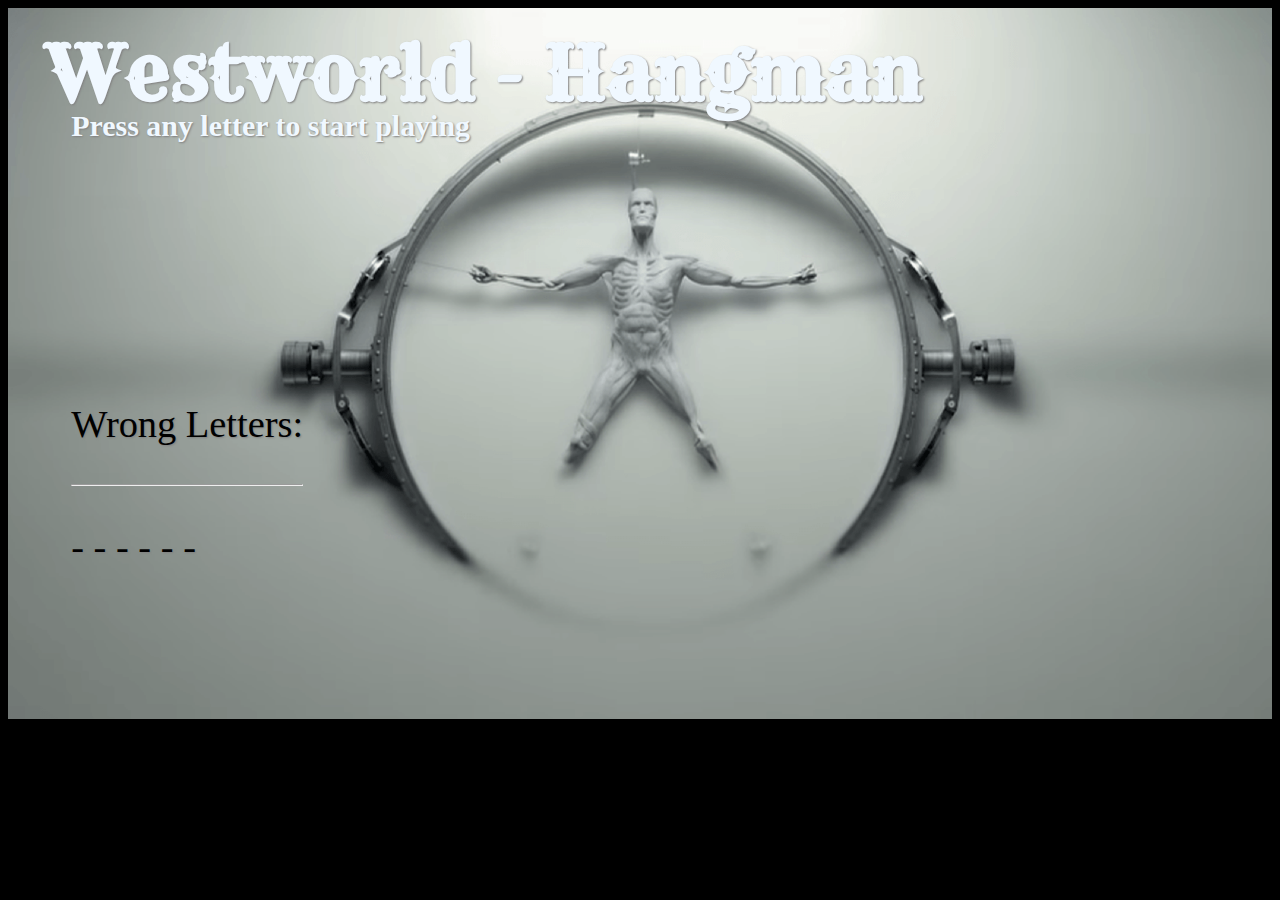
<file: index.html>
<!DOCTYPE html>
<html>
<head>
    <meta charset="utf-8" />
    <meta http-equiv="X-UA-Compatible" content="IE=edge">
    <title>Page Title</title>
    <meta name="viewport" content="width=device-width, initial-scale=1">

    <!-- CDN's -->
    <script src="https://code.jquery.com/jquery-3.3.1.slim.min.js" integrity="sha384-q8i/X+965DzO0rT7abK41JStQIAqVgRVzpbzo5smXKp4YfRvH+8abtTE1Pi6jizo" crossorigin="anonymous"></script>
    <script src="https://cdnjs.cloudflare.com/ajax/libs/popper.js/1.14.3/umd/popper.min.js" integrity="sha384-ZMP7rVo3mIykV+2+9J3UJ46jBk0WLaUAdn689aCwoqbBJiSnjAK/l8WvCWPIPm49" crossorigin="anonymous"></script>
    <script src="https://stackpath.bootstrapcdn.com/bootstrap/4.1.3/js/bootstrap.min.js" integrity="sha384-ChfqqxuZUCnJSK3+MXmPNIyE6ZbWh2IMqE241rYiqJxyMiZ6OW/JmZQ5stwEULTy" crossorigin="anonymous"></script>
    <link href="https://fonts.googleapis.com/css?family=Cabin+Sketch|Ewert|Rye" rel="stylesheet">

    <!-- My code -->
    <link rel="stylesheet" type="text/css" media="screen" href="assets/main.css" />
    <script src="assets/main.js"></script>
</head>
<body>
    <div class="wrap">
            <div class="row">
                    <div class="col-12 topphoto">
                        <div class="wimage">
                            <img class="wimage" alt="westworld logo" src="assets/images/0.png" >
                            
                            <div class="wtext">
                                <h3>Westworld - Hangman</h3>
                            </div>
                            <div class="wplay">
                                <h3>Press any letter to start playing</h3>
                            </div>
                            <div class="wrong">
                                <p class="wrongLetters">Wrong Letters: </p>
                                <hr/>
                                <p class="guessField"></p>
                            </div>
                        </div>
                    </div>
                </div>

    </div>

    
</body>
</html>
</file>
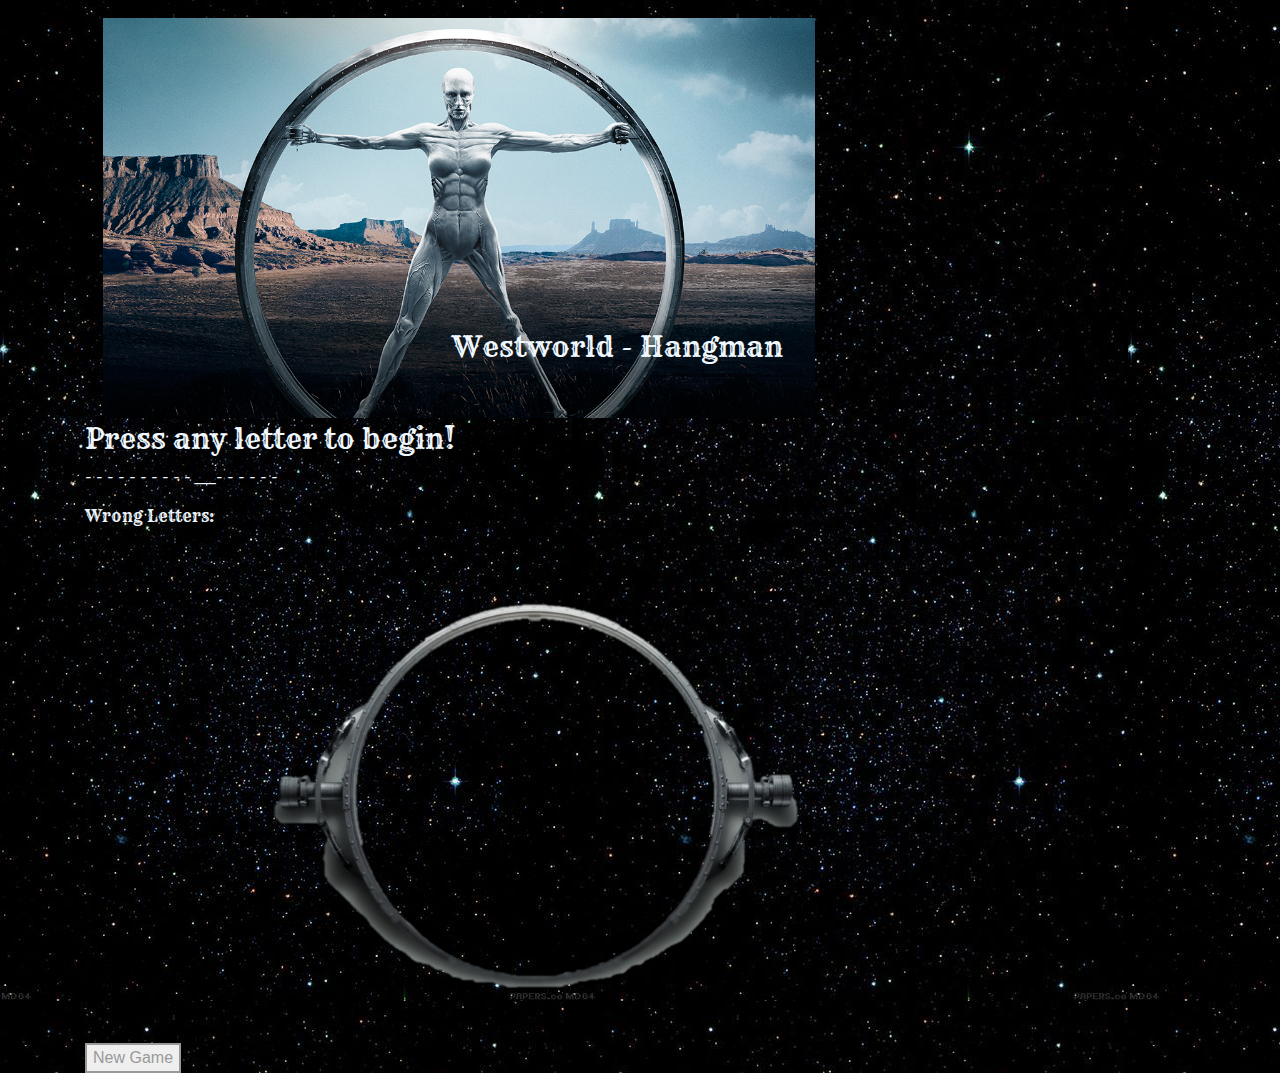
<file: westworld.html>
<!DOCTYPE html>
<html>
<head>
    <meta charset="utf-8" />
    <meta http-equiv="X-UA-Compatible" content="IE=edge">
    <title>Page Title</title>
    <meta name="viewport" content="width=device-width, initial-scale=1">
    
    <link rel="stylesheet" href="https://maxcdn.bootstrapcdn.com/bootstrap/4.0.0/css/bootstrap.min.css" integrity="sha384-Gn5384xqQ1aoWXA+058RXPxPg6fy4IWvTNh0E263XmFcJlSAwiGgFAW/dAiS6JXm" crossorigin="anonymous">
    <link href="https://fonts.googleapis.com/css?family=Cabin+Sketch|Ewert|Rye" rel="stylesheet">
    <link rel="stylesheet" type="text/css" media="screen" href="main.css" />

    <script src="westworld.js"></script>
</head>
<body>
    
    <div class="container clearfix">
        <div class="row">
            <div class=" col-12 topphoto">
                <div class="wimage">
                    <img class="wimage" alt="westworld logo" src="images/westworld.jpg" >
                    <div class="wtext">
                        <h3>Westworld - Hangman</h3>
                    </div>
                </div>
            </div>
        </div>

        <div class="row game">
            <div class="col-12">
                <h3>Press any letter to begin! </h3>
            </div>
            <div class="col-12">
                <p id="guessField"></p>

                <form name="input">
                    
                    <p id="wrongLetters">Wrong Letters:</p>
                    <img class="hangman" src="images/error.png" id="hangman"><br />
                    <input name="refresh" type="button" value="New Game" onClick="location.reload()">
                    </form>
                </div>
            </div>
        
        </div>
    </div>

</body>
</html>
</file>
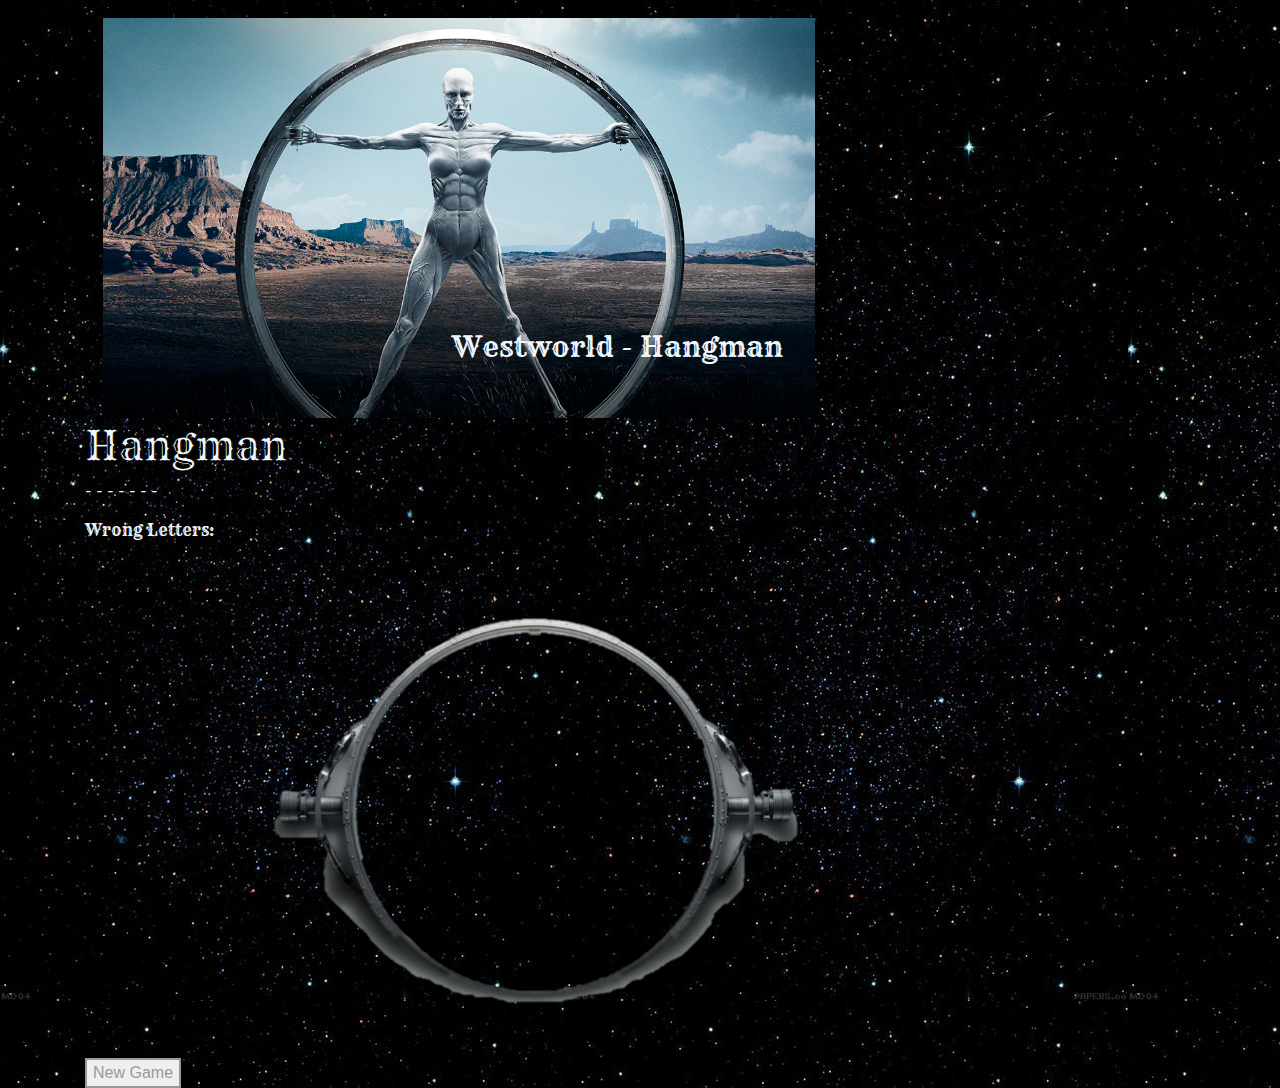
<file: trynew/westworld.html>
<!DOCTYPE html>
<html>
<head>
    <meta charset="utf-8" />
    <meta http-equiv="X-UA-Compatible" content="IE=edge">
    <title>Page Title</title>
    <meta name="viewport" content="width=device-width, initial-scale=1">
    
    <link rel="stylesheet" href="https://maxcdn.bootstrapcdn.com/bootstrap/4.0.0/css/bootstrap.min.css" integrity="sha384-Gn5384xqQ1aoWXA+058RXPxPg6fy4IWvTNh0E263XmFcJlSAwiGgFAW/dAiS6JXm" crossorigin="anonymous">
    <link href="https://fonts.googleapis.com/css?family=Cabin+Sketch|Ewert|Rye" rel="stylesheet">
    <link rel="stylesheet" type="text/css" media="screen" href="main.css" />

    <script src="westworld.js"></script>
</head>
<body>
    
    <div class="container clearfix">
        <div class="row">
            <div class=" col-12 topphoto">
                <div class="wimage">
                    <img class="wimage" alt="westworld logo" src="images/westworld.jpg" >
                    <div class="wtext">
                        <h3>Westworld - Hangman</h3>
                    </div>
                </div>
            </div>
        </div>

        <div class="row game">
            <div class="col-12">
                <h1>Hangman</h1>
            </div>
            <div class="col-12">
                <p id="guessField"></p>

                <form name="input">
                    
                    <p id="wrongLetters">Wrong Letters:</p>
                    <img class="hangman" src="images/error.png" id="hangman"><br />
                    <input name="refresh" type="button" value="New Game" onClick="location.reload()">
                    </form>
                </div>
            </div>
        
        </div>
    </div>

</body>
</html>
</file>
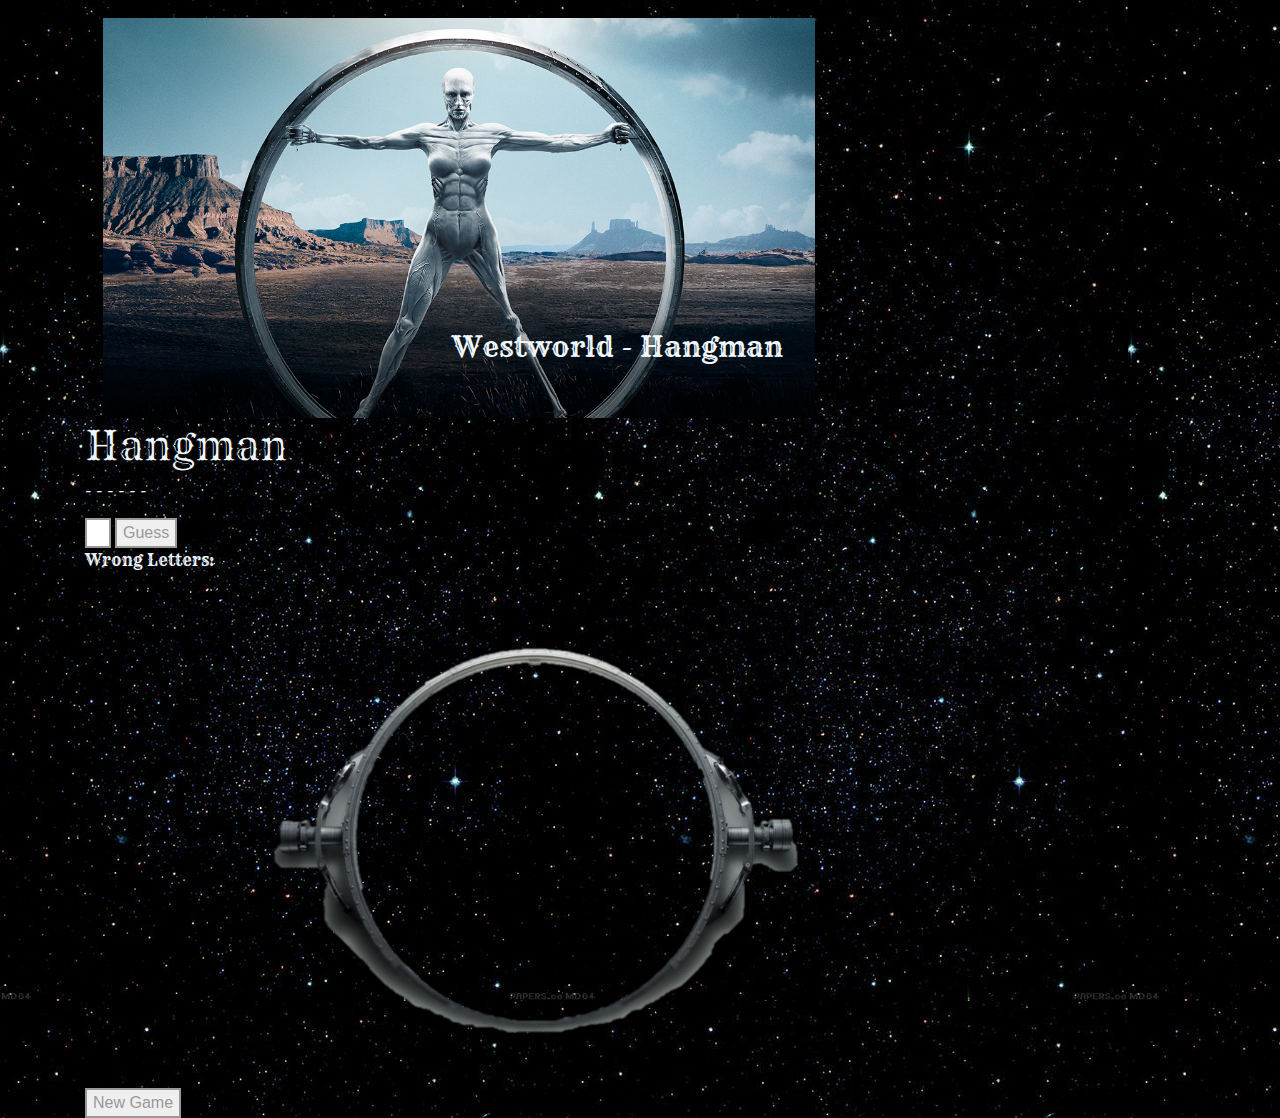
<file: trynew/ww.html>
<!DOCTYPE html>
<html>
<head>
    <meta charset="utf-8" />
    <meta http-equiv="X-UA-Compatible" content="IE=edge">
    <title>Page Title</title>
    <meta name="viewport" content="width=device-width, initial-scale=1">
    
    <link rel="stylesheet" href="https://maxcdn.bootstrapcdn.com/bootstrap/4.0.0/css/bootstrap.min.css" integrity="sha384-Gn5384xqQ1aoWXA+058RXPxPg6fy4IWvTNh0E263XmFcJlSAwiGgFAW/dAiS6JXm" crossorigin="anonymous">
    <link href="https://fonts.googleapis.com/css?family=Cabin+Sketch|Ewert|Rye" rel="stylesheet">
    <link rel="stylesheet" type="text/css" media="screen" href="main.css" />

    <script src="westworld.js"></script>
</head>
<body>
    
    <div class="container clearfix">
        <div class="row">
            <div class=" col-12 topphoto">
                <div class="wimage">
                    <img class="wimage" alt="westworld logo" src="images/westworld.jpg" >
                    <div class="wtext">
                        <h3>Westworld - Hangman</h3>
                    </div>
                </div>
            </div>
        </div>

        <div class="row game">
            <div class="col-12">
                <h1>Hangman</h1>
            </div>
            <div class="col-12">
                <p id="guessField"></p>

                <form name="input">
                    <input name="judgeGuesses" type="text" size="2" maxlength="1">
                    <input name="guessButton" type="button" value="Guess" onClick="checkGuesses()">
                    <p id="wrongLetters">Wrong Letters:</p>
                    <img class="hangman" src="images/error.png" id="hangman"><br />
                    <input name="refresh" type="button" value="New Game" onClick="location.reload()">
                    </form>
                </div>
            </div>
        
        </div>
    </div>


<script type="text/javascript">
    var wordArr = [
        "Delores",
        "Arnold",
        "Simulation Theory",
        "West World",
        "Hosts"]

        //defining random for random word choice
    var random = Math.floor((Math.random()*(wordArr.length - 1)));
    var error = 0; //defining starting point in errors or lives

    document.addEventListener = function checkGuesses (start) {
        var gamerGuess = event.key
        var word = wordArr[random];
            console.log (word); //checking for word choice
        word = word.toUpperCase(); //array of characters capitalized for simple search
        var wordNoSpace = word.split(""); //splitting word into array of characters
    
        //defining for loop to separate letters from spaces, so spaces will not count as errors
        for (var i = 0; i<wordNoSpace.length; i++) {
            if (wordNoSpace[i] === " "){
                console.log("space found") //log to confirm for loop is working for spaces
                wordNoSpace[i] = "___"; //if there is a space is replaced with an underscore
            }
            else { //this is for any index that is not a space
                wordNoSpace[i] = "- "; //any other character will be viewed as a hyphen
            }
        }
    

        console.log(word + " word capitalized")
        console.log(wordNoSpace + " wordNoSpace array, should be your symbols")
    }

        </script>
    </body>
</html>
</file>
<file: assets/main.css>
body {
    background-color: black;
    color: aliceblue;
    text-shadow: 1px 1px 2px grey;
}

h1 {
    color: aliceblue;
    text-shadow: 1px 1px 2px grey;
    font-family: "rye";
}

.wimage {
    float: left;
    position: relative;
    width: 100%;
    max-height: 100%;
}
.wtext {
    position: absolute;
    left: 3%;
    top: -8%;
    text-align: left;
    font-size: 5vw; 
    text-shadow: 1px 1px 2px grey;
    font-family: "rye";
}
.wplay {
    position: absolute;
    left: 5%;
    top: 10%;
    text-align: left;
    font-size: 2vw; 
    text-shadow: 1px 1px 2px grey;
}
.wrong {
    position: absolute;
    left: 5%;
    top: 50%;
    text-align: left;
    font-size: 3vw;
    color: black; 
    text-shadow: 1px 1px 2px grey;
}
</file>
<file: main.css>
body {
    background-image: url(images/darkstar.jpg);
    color: aliceblue;
    font-family: "rye";
}
h1 {
    -webkit-text-stroke: 1px black;
 }
 .wimage {
    float: left;
    position: relative;
    margin: 1%;
    max-height: 400px;
}
.wtext {
    position: absolute;
    left: 50%;
    bottom: 10%;
    text-align: center;
}
.hangman {
    max-width: 80%;
}
img .hangman {
    max-width: 50%;
}
input {
	border: 2px solid #999;
	font-family: Helvetica, sans-serif;
	color: #999;
}
</file>
<file: trynew/main.css>
body {
    background-image: url(images/darkstar.jpg);
    color: aliceblue;
    font-family: "rye";
}
h1 {
    -webkit-text-stroke: 1px black;
 }
 .wimage {
    float: left;
    position: relative;
    margin: 1%;
    max-height: 400px;
}
.wtext {
    position: absolute;
    left: 50%;
    bottom: 10%;
    text-align: center;
}
.hangman {
    max-width: 80%;
}
img .hangman {
    max-width: 50%;
}
input {
	border: 2px solid #999;
	font-family: Helvetica, sans-serif;
	color: #999;
}
</file>
